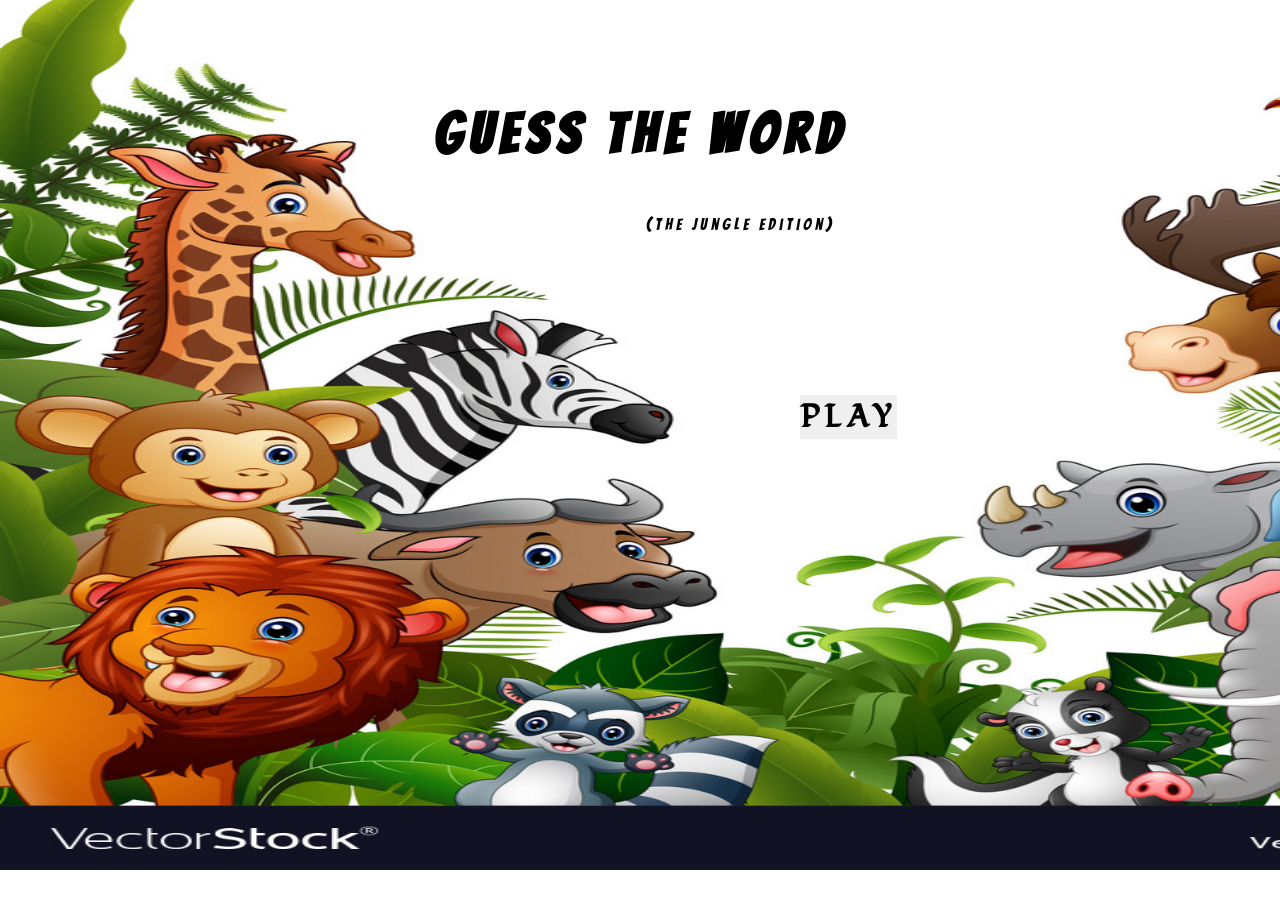
<file: index.html>
<!DOCTYPE html>
<html lang="en">

<head>
    <meta charset="UTF-8">
    <meta name="viewport" content="width=device-width, initial-scale=1.0">
    <title>Guess the word</title>
    <link rel="stylesheet" href="./css/style.css">
    <script src="./js/app.js" type="text/javascript"></script>
</head>

<body>
    <header>
        <h1>GUESS THE WORD</h1>
        <p>(The Jungle Edition)</p>
    </header>
    <div>
        <button type="submit" onclick="start()"><b>PLAY</b></button>
    </div>
</body>

</html>
</file>
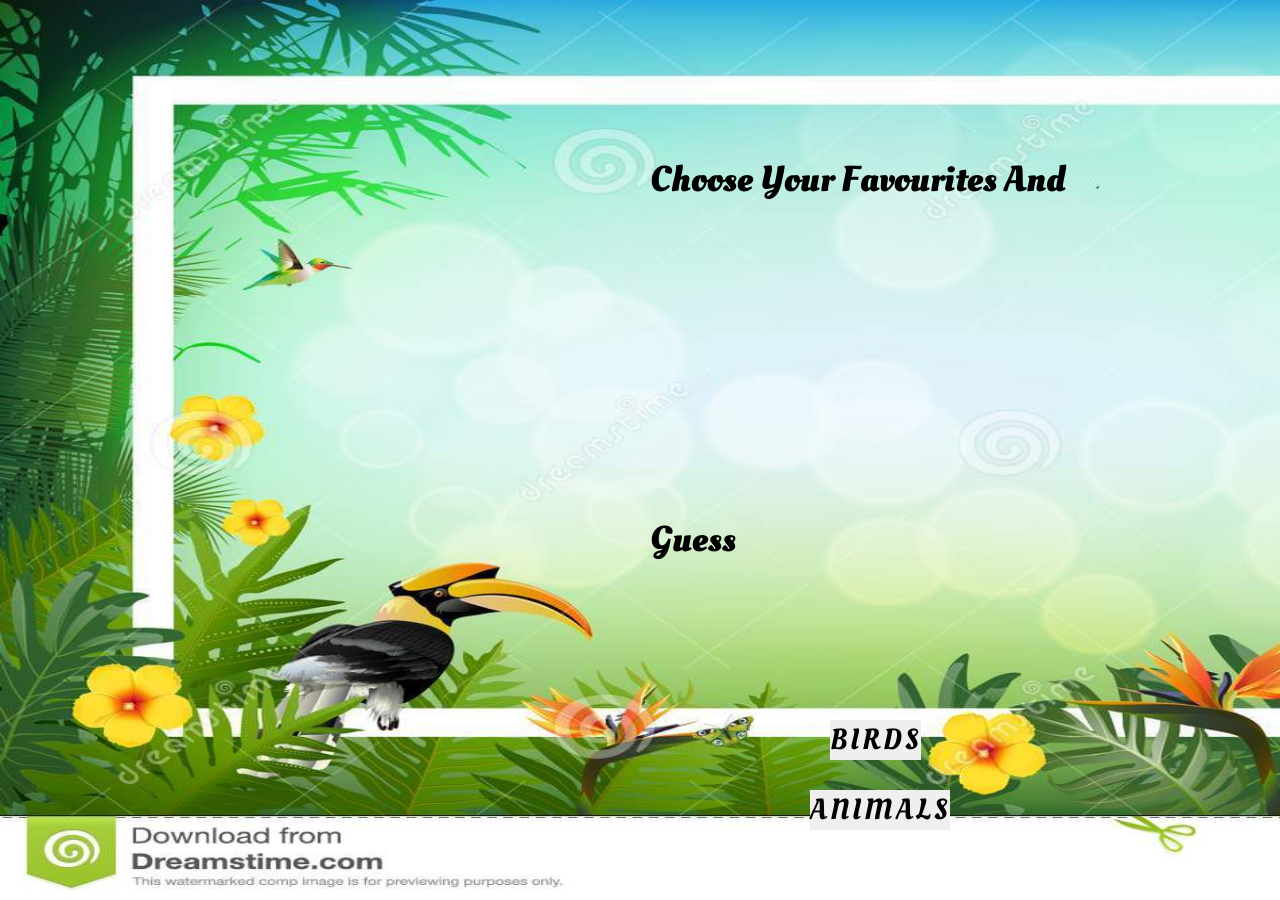
<file: static pages/index1.html>
<!DOCTYPE html>
<html lang="en">

<head>
    <meta charset="UTF-8">
    <meta name="viewport" content="width=device-width, initial-scale=1.0">
    <title>Guess the word</title>
    <link rel="stylesheet" href="../css/style1.css">
    <script src="../js/app.js" type="text/javascript"></script>
</head>

<body>
    <header>
        <h1>Choose Your Favourites And Guess</h1>
    </header>
    <div>
        <button class="btn1" type="submit" onclick="birds()">BIRDS</button>
        <button class="btn2" type="submit" onclick="animals()">ANIMALS</button>
    </div>
</body>

</html>
</file>
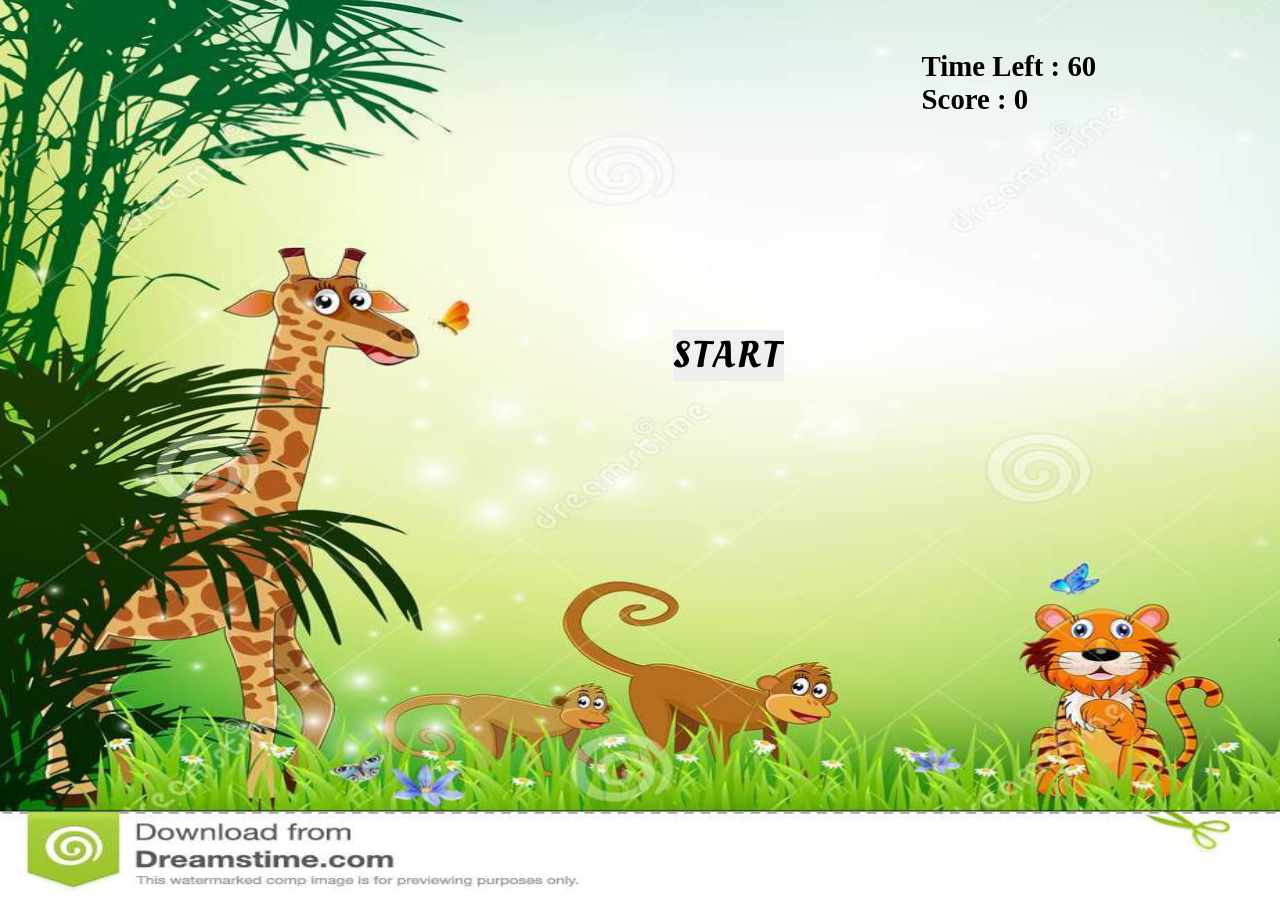
<file: static pages/index2.html>
<!DOCTYPE html>
<html lang="en">

<head>
    <meta charset="UTF-8">
    <meta name="viewport" content="width=device-width, initial-scale=1.0">
    <title>Guess the word</title>
    <link rel="stylesheet" href="../css/style2.css">
    <script src="../js/app.js" type="module"></script>
</head>

<body>
    <div class="board">
        <h4 id="timer">Time Left : 60</h4>
        <h4 id="score">Score : 0</h4>
    </div>
    <div class="game">
        <h3 class="msg"></h3>
        <input type="text" class="hidden">
        <button class="button1">START</button>
    </div>
</body>

</html>
</file>
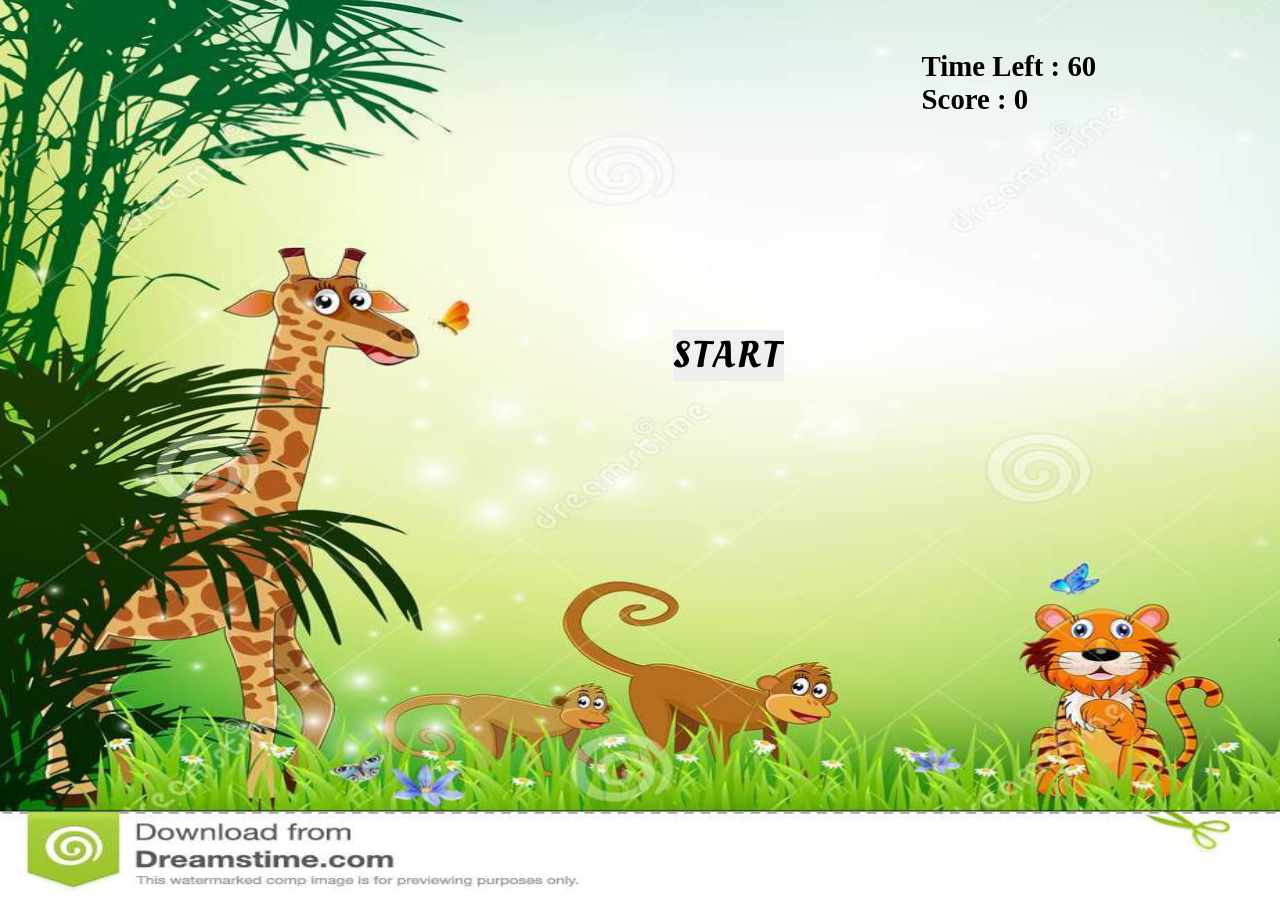
<file: static pages/index3.html>
<!DOCTYPE html>
<html lang="en">

<head>
    <meta charset="UTF-8">
    <meta name="viewport" content="width=device-width, initial-scale=1.0">
    <title>Guess the word</title>
    <link rel="stylesheet" href="../css/style2.css">
    <script src="../js/app1.js" type="module"></script>
</head>

<body>
    <div class="board">
        <h4 id="timer">Time Left : 60</h4>
        <h4 id="score">Score : 0</h4>
    </div>
    <div class="game">
        <h3 class="msg"></h3>
        <input type="text" class="hidden">
        <button class="button2">START</button>
    </div>
</body>

</html>
</file>
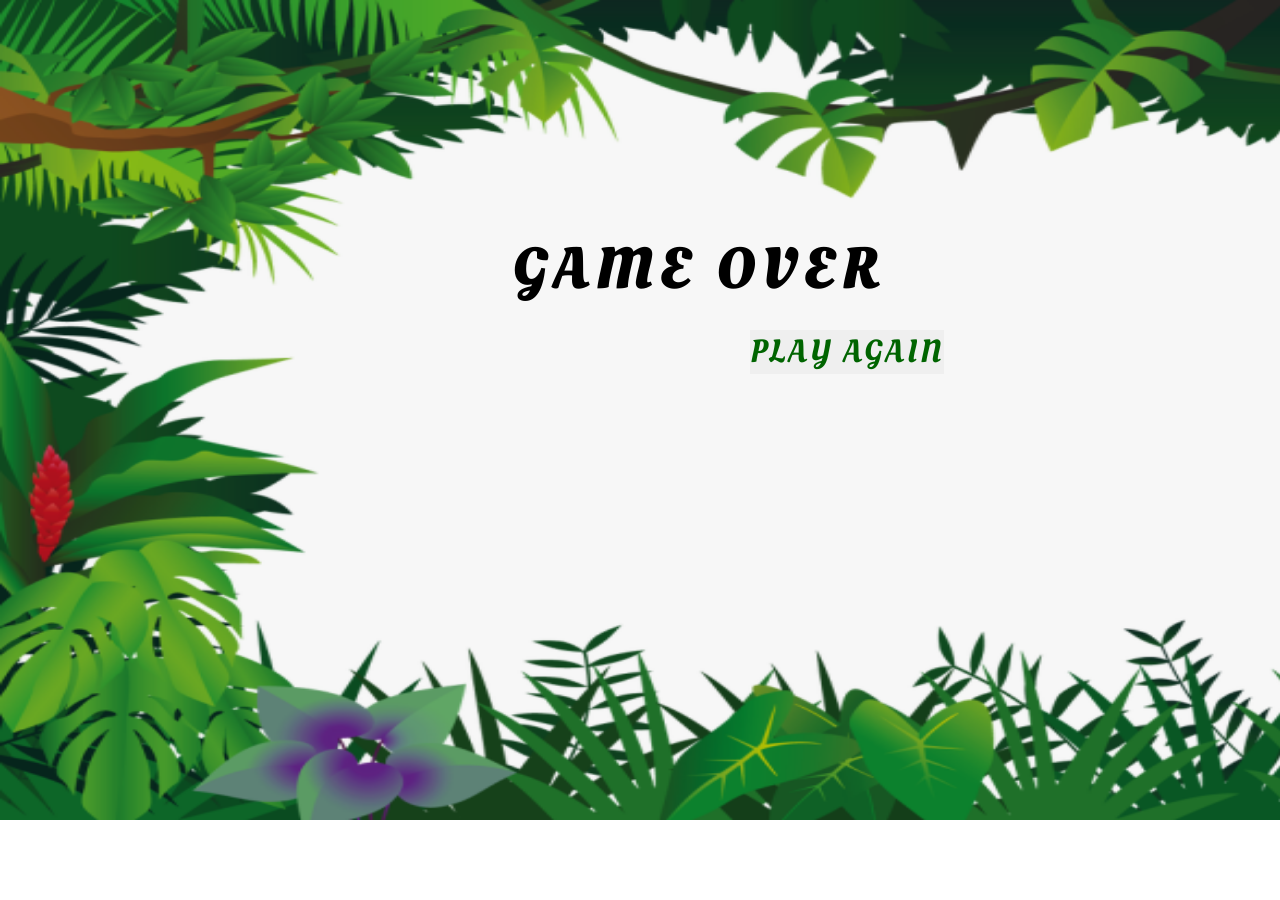
<file: static pages/index4.html>
<!DOCTYPE html>
<html lang="en">

<head>
    <meta charset="UTF-8">
    <meta name="viewport" content="width=device-width, initial-scale=1.0">
    <title>Guess the word</title>
    <link rel="stylesheet" href="../css/style3.css">
    <script src="../js/app.js" type="text/javascript"></script>
</head>

<body>
    <div class="over">
        <h1>GAME OVER</h1>
    </div>
    <div>
        <button type="submit" onclick="playagain()">PLAY AGAIN</button>
    </div>
</body>

</html>
</file>
<file: css/style.css>
@import url('https://fonts.googleapis.com/css2?family=Bangers&family=Fondamento&family=Ultra&display=swap');
*{
    margin: 0;
    padding: 0;
    box-sizing: border-box;
}
body {
    width: 100%;
    background-image: url("../assets/animals-forest-cartoons-meet-together-vector-21771013.jpg");
    background-repeat: no-repeat;
    background-size: 1710px 870px;
}
header{
    width: 100%;
    line-height: 30vh;
}
h1{
    text-align: center;
    font-size: 3.5rem;
    letter-spacing: 7px;
    padding-top: -80px;
    color: black;
    font-family: 'Bangers', cursive;
}
p {
    text-align: center;
    letter-spacing: 4px;
    color: black;
    font-weight: 200;
    margin-top: -180px;
    padding-left: 200px;
    font-family: 'Bangers', cursive;
}
button {
    font-family: 'Fondamento', cursive;
    text-align: center;
    font-size: 2rem;
    border:white;
    letter-spacing: 5px;
    cursor: pointer;
    margin-top: 35px;
    color: rgb(0, 0, 0);
    margin-left: 800px;   
}
</file>
<file: css/style1.css>
@import url('https://fonts.googleapis.com/css2?family=Oleo+Script&display=swap');
*{
    margin: 0;
    padding: 0;
    box-sizing: border-box;
}
body {
    width: 50%;
    background-image: url("../assets/bright-tropical-background-cartoon-jungle-animals-spring-summer-season-abstract-nature-banner-plants-exotic-pattern-leaves-117102141.jpg");
    background-repeat: no-repeat;
    background-size: 1750px 900px;
}
header{
    width: 70%;
    line-height: 40vh;
    margin-left: 650px;
    font-size: large;
    font-family: 'Oleo Script', cursive;
}
.btn1 {
    display: block;
    margin-left: 830px;
}
.btn2 {
    display: block;
    margin-left: 810px;
    margin-top: 30px;
}
button{
    font-size: 1.8rem;
    letter-spacing: 3px;
    border:white;
    cursor: pointer;
    color: black;
    font-family: 'Oleo Script', cursive;
    text-align: center;
}
</file>
<file: css/style2.css>
@import url('https://fonts.googleapis.com/css2?family=Oleo+Script&display=swap');
*{
    margin: 0;
    padding: 0;
    box-sizing: border-box;
}
body {
    width: 90%;
    background-image: url("../assets/jungle-zoo-themed-animal-background-field-fresh-green-grass-palm-flower-humming-birds-flying-jungle-zoo-themed-animal-117102181.jpg");
    background-repeat: no-repeat;
    background-size: 1800px 900px;
}
.game {
    width: 70%;
    height: 300px;
    padding: 20px 0;
    display: flex;
    flex-direction: column;
    justify-content: center;
    align-items: center;
}
.board{
    width:20%;
    height: 80px;
    font-size: 1.8rem;
    margin-left: 80%;
    margin-top: 50px;
}
input {
    width: 30%;
    padding: 10px 0;
    text-align: center;
    border-radius: 25px;
    border: none;
    background-color: lightblue;
    margin-left: 650px;
    margin-top: 10px;
    font-size: 1.6rem;
}
h3 {
    text-align: center;
    font-size: 1.9rem;
    margin-left: 650px;
    margin-top: 100px;
  
}
button{
    font-size: 2.3rem;
    letter-spacing: 3px;
    border:white;
    cursor: pointer;
    color: black;
    font-family: 'Oleo Script', cursive;
    text-align: center;
    margin-left: 650px;
    margin-top: 50px;
}
.hidden {
    display: none;
}
</file>
<file: css/style3.css>
@import url('https://fonts.googleapis.com/css2?family=Oleo+Script&display=swap');
*{
    margin: 0;
    padding: 0;
}
body{
    background-image: url(../assets/31-312205_jungle-border-clipart-jungle-png.png);
    background-repeat: no-repeat;
    background-size: 1710px 820px;
}
.over {
    font-size: 1.8rem;
    font-family: 'Oleo Script', cursive;
    letter-spacing: 0.4rem;
    margin-top: 18%;
    margin-left: 40%;
}
button {
    font-family: 'Oleo Script', cursive;
    font-size: 2rem;
    border:white;
    letter-spacing: 0.2rem;
    cursor: pointer;
    margin-top: 20px;
    color: darkgreen;
    margin-left: 750px;
}
</file>
